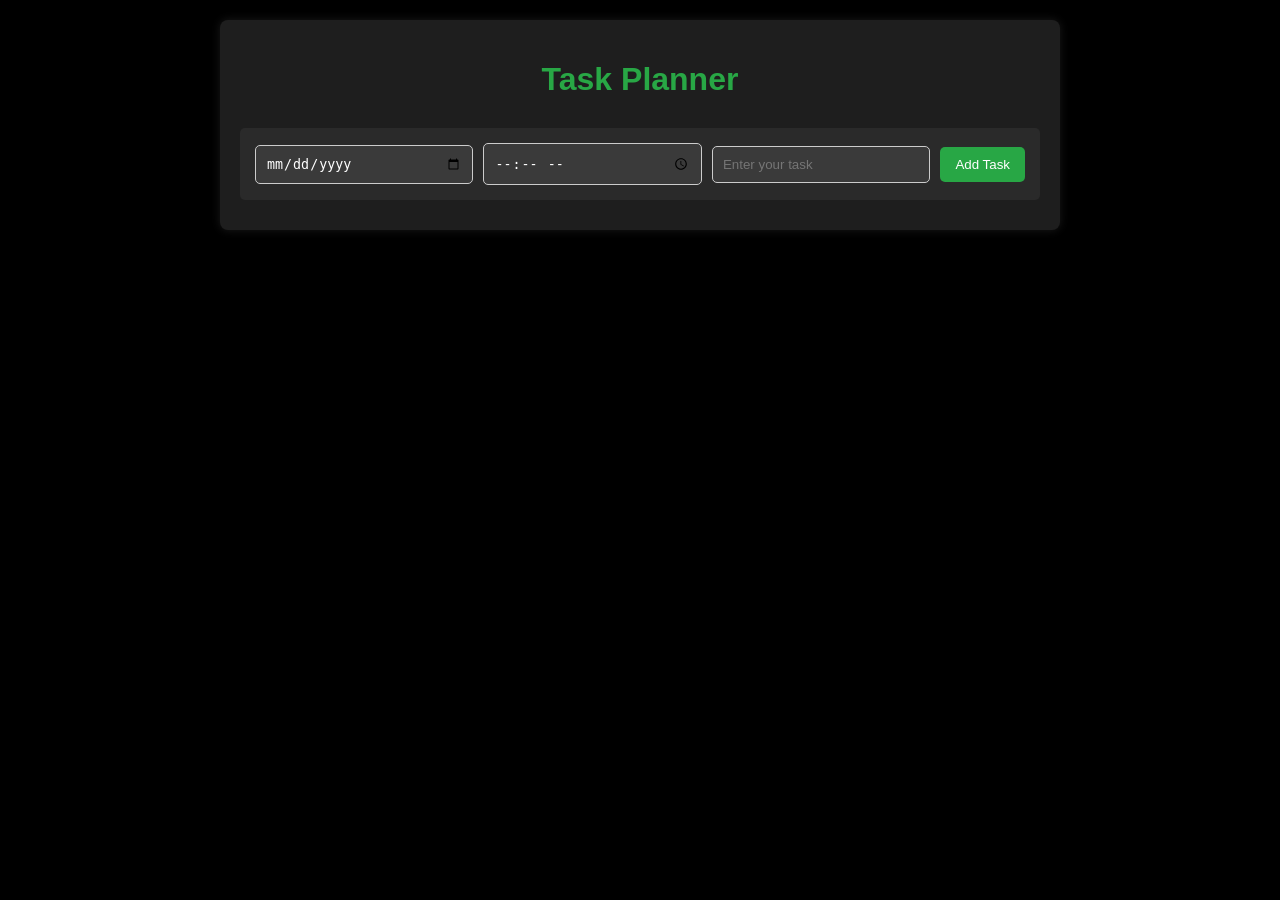
<file: index.html>
<!DOCTYPE html>
<html lang="en">
<head>
    <meta charset="UTF-8">
    <meta name="viewport" content="width=device-width, initial-scale=1.0">
    <link rel="stylesheet" href="styles.css">
    <title>Task Planner</title>
</head>
<body>
    <div class="container">
        <h1>Task Planner</h1>
        <div class="time-blocks">
            <div class="time-block">
                <input type="date" class="date-input" id="taskDate" required>
                <input type="time" class="time-input" id="taskTime" required>
                <input type="text" class="task-input" id="taskDescription" placeholder="Enter your task" required>
                <button class="add-task" onclick="addTask()">Add Task</button>
            </div>
        </div>
        <ul class="task-list" id="taskList"></ul>
    </div>

    <script src="script.js"></script>
</body>
</html>
</file>
<file: styles.css>
body {
    font-family: Arial, sans-serif;
    background-color: black; /* Black background */
    color: white; /* White text for contrast */
    margin: 0;
    padding: 0;
}

.container {
    width: 80%;
    max-width: 800px; /* Limit the maximum width */
    margin: 20px auto; /* Center the container with some margin */
    padding: 20px;
    background: #1e1e1e; /* Dark gray background for the container */
    border-radius: 8px;
    box-shadow: 0 0 10px rgba(255, 255, 255, 0.1);
}

h1 {
    text-align: center;
    color: #28a745; /* Green color for the title */
    margin-bottom: 20px; /* Space below the title */
}

.time-blocks {
    display: flex;
    flex-direction: column;
}

.time-block {
    display: flex;
    align-items: center;
    margin: 10px 0;
    padding: 15px; /* Increased padding for better spacing */
    background: #2a2a2a; /* Darker gray background for time blocks */
    border-radius: 5px;
}

.date-input, .time-input, .task-input {
    flex: 1; /* Allow inputs to grow */
    padding: 10px;
    margin-right: 10px; /* Space between inputs */
    border: 1px solid #ccc;
    border-radius: 5px;
    transition: border 0.3s ease;
    background-color: #3a3a3a; /* Darker background for inputs */
    color: white; /* White text for inputs */
}

.date-input:focus, .time-input:focus, .task-input:focus {
    border-color: #28a745; /* Change border color on focus */
}

.add-task {
    padding: 10px 15px;
    background-color: #28a745; /* Green background for add button */
    color: white;
    border: none;
    border-radius: 5px;
    cursor: pointer;
    transition: background 0.3s ease, transform 0.2s ease;
}

.add-task:hover {
    background-color: #218838; /* Darker green on hover */
    transform: scale(1.05); /* Slightly enlarge button on hover */
}

.task-list {
    list-style-type: none;
    padding: 0;
    margin: 0;
    flex: 1;
}

.task-list li {
    background: #4a4a4a; /* Dark gray background for tasks */
    margin: 5px 0;
    padding: 10px;
    border-radius: 5px;
    display: flex;
    justify-content: space-between;
    align-items: center;
}

.task-list li button {
    background: #dc3545; /* Red background for delete button */
    color: white;
    border: none;
    border-radius: 5px;
    cursor: pointer;
    padding: 5px 10px;
    transition: background 0.3s ease, transform 0.2s ease;
}

.task-list li button:hover {
    background: #c82333; /* Darker red on hover */
    transform: scale(1.05); /* Slightly enlarge button on hover */
}
</file>
